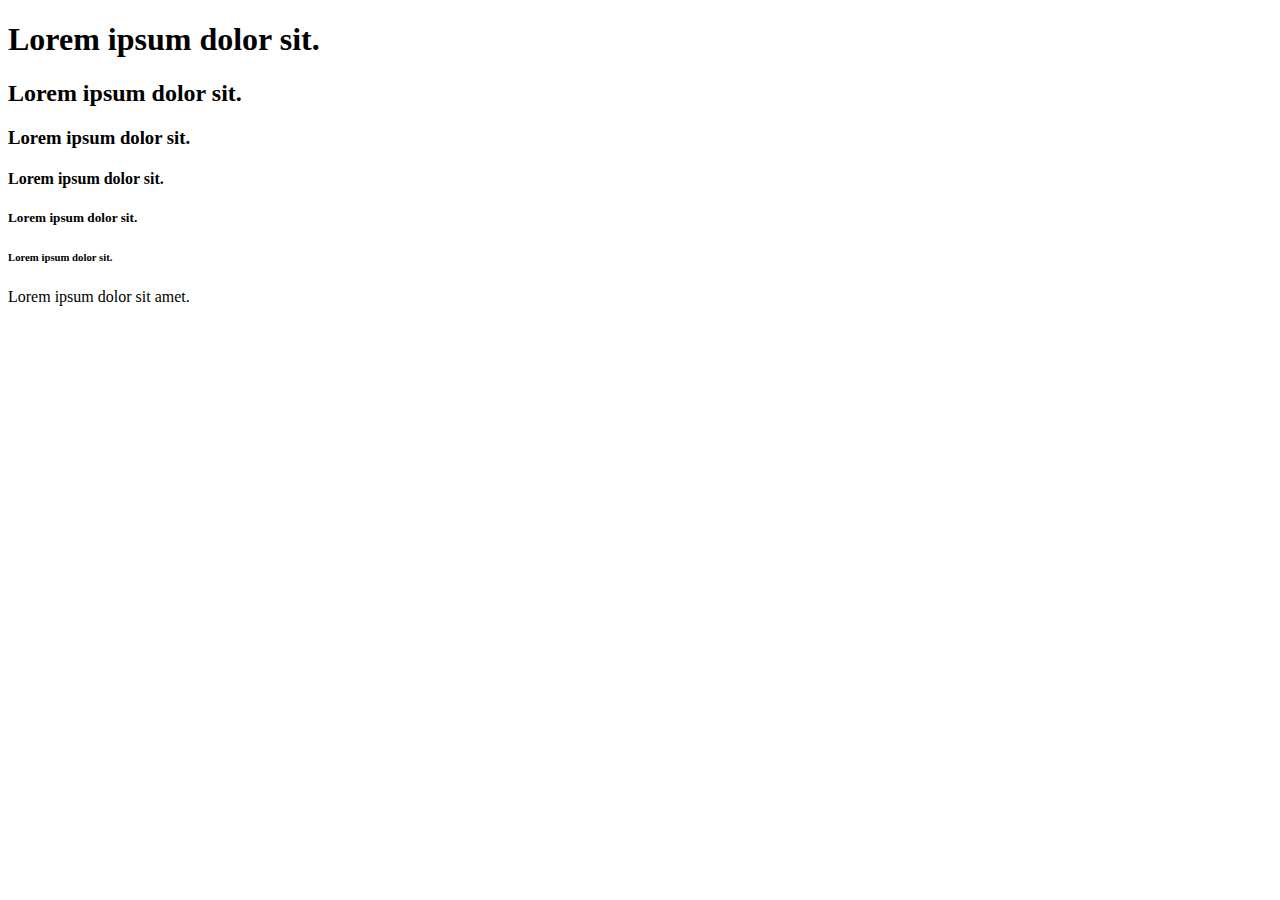
<file: public/index.html>
<!DOCTYPE html>
<html>
    <head>
    <title>Developmentaid HTML course</title>
    </head>
    <body>
        <h1>Lorem ipsum dolor sit.</h1>
        <h2>Lorem ipsum dolor sit.</h2>
        <h3>Lorem ipsum dolor sit.</h3>
        <h4>Lorem ipsum dolor sit.</h4>
        <h5>Lorem ipsum dolor sit.</h5>
        <h6>Lorem ipsum dolor sit.</h6>

        <p>Lorem ipsum dolor sit amet.</p>
    </body>
</html>
</file>
